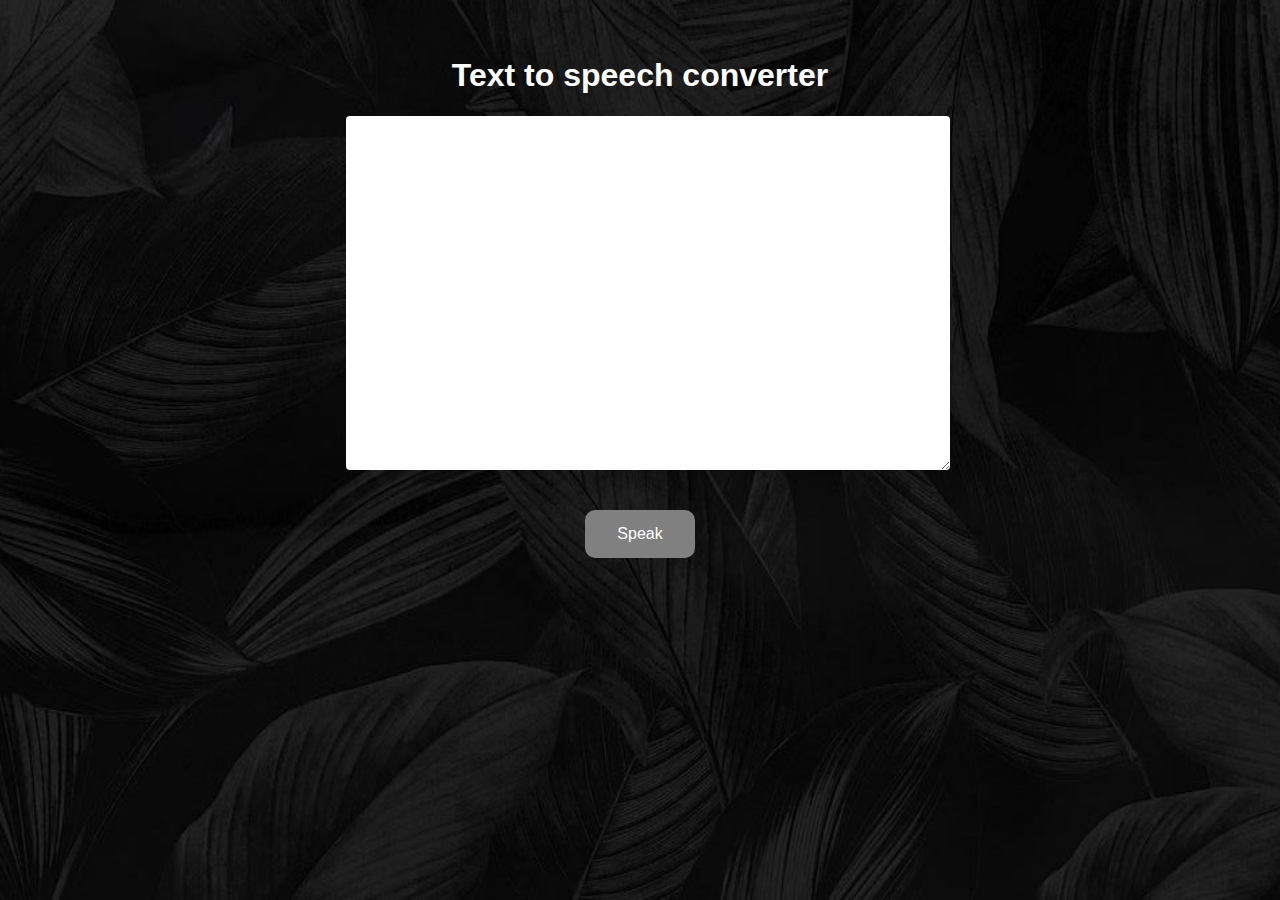
<file: index.html>
<!DOCTYPE html>
<html lang="en">
<head>
    <meta charset="UTF-8">
    <meta http-equiv="X-UA-Compatible" content="IE=edge">
    <meta name="viewport" content="width=device-width, initial-scale=1.0">
    <link rel="stylesheet" href="Style.css">
    <title>Text to speech</title>
</head>
<body>
    <script type="text/javascript" src="https://code.responsivevoice.org/responsivevoice.js"></script>
   <br>
   <br>
    <h1>
        Text to speech converter 
    </h1>
    <CENTER>
    <textarea id="txt" name="text"></textarea>
    <br>
    <br>
    <br>
    <input class="btn" type="button" onclick="textSpeak()" value="Speak"> 
    <script>
        function textSpeak(){
            var text = document.getElementById("txt").value;
            responsiveVoice.speak(text);
        }
    </script>
    </CENTER>
</body>
</html>
</file>
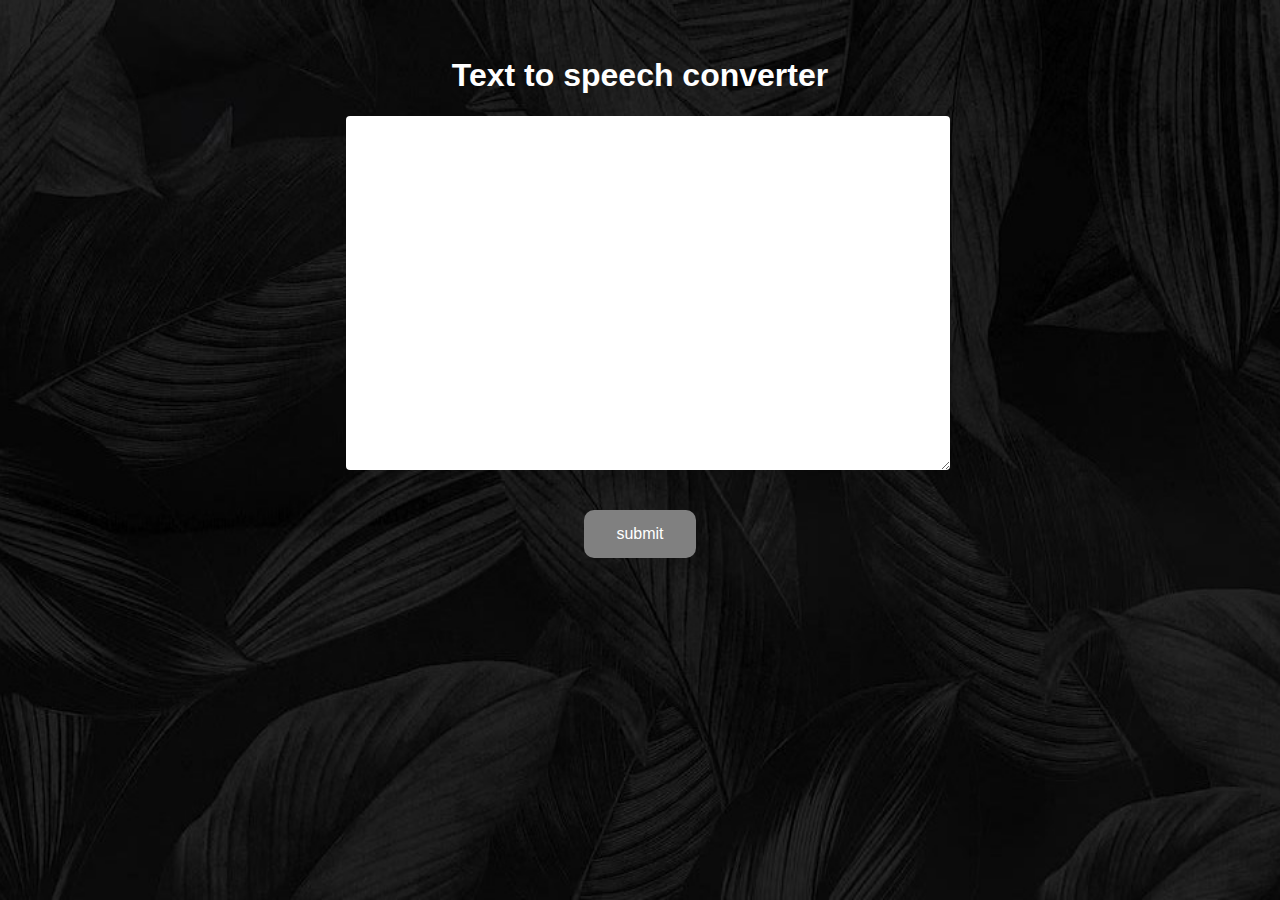
<file: Index.html>
<!DOCTYPE html>
<html lang="en">
<head>
    <meta charset="UTF-8">
    <meta http-equiv="X-UA-Compatible" content="IE=edge">
    <meta name="viewport" content="width=device-width, initial-scale=1.0">
    <link rel="stylesheet" href="Style.css">
    <title>Text to speech</title>
</head>
<body>
    <script type="text/javascript" src="https://code.responsivevoice.org/responsivevoice.js"></script>
   <br>
   <br>
   <h1>
        Text to speech converter 
    </h1>
    <CENTER>
    <textarea id="txt" name="text"></textarea>
    <br>
    <br>
    <br>
    
    <input class="btn" type="button" onclick="textSpeak()" value="submit"> 
    <script>
        function textSpeak(){
            var text = document.getElementById("txt").value;
            responsiveVoice.speak(text);
        }
    </script>
    </CENTER>
</body>
</html>
</file>
<file: Style.css>
body
{
    margin: 0;
    padding: 0;
    height: 100vh;
    background-image: url('bg.jpg');
    background-repeat: no-repeat;
    background-size: cover;
    background-position: center center;
    justify-content: center;
}
h1{
    font-weight: 900;
    color: white;
    font-family: sans-serif;
    text-align: center;
}
#txt{
    
    margin: 0% 27%;
    width: 600px;
    height: 350px;
    border: black;
    border-width: 6px;
    border-radius: 4px;
}


.btn {
    background-color: gray;
    border: none;
    border-radius: 10px;
    color: white;
    padding: 15px 32px;
    text-align: center;
    text-decoration: none;
    display: inline-block;
    font-size: 16px;
    cursor: pointer;
    transition: background-color 0.3s ease-in-out, transform 0.3s ease-in-out;
    animation: fadeIn 1s ease-in-out; 
}

.btn:hover {
    background-color: rgb(35, 207, 35); 
    transform: scale(1.1);
}

.btn:active{
    background-color: red; 
    cursor: not-allowed;
}
</file>
